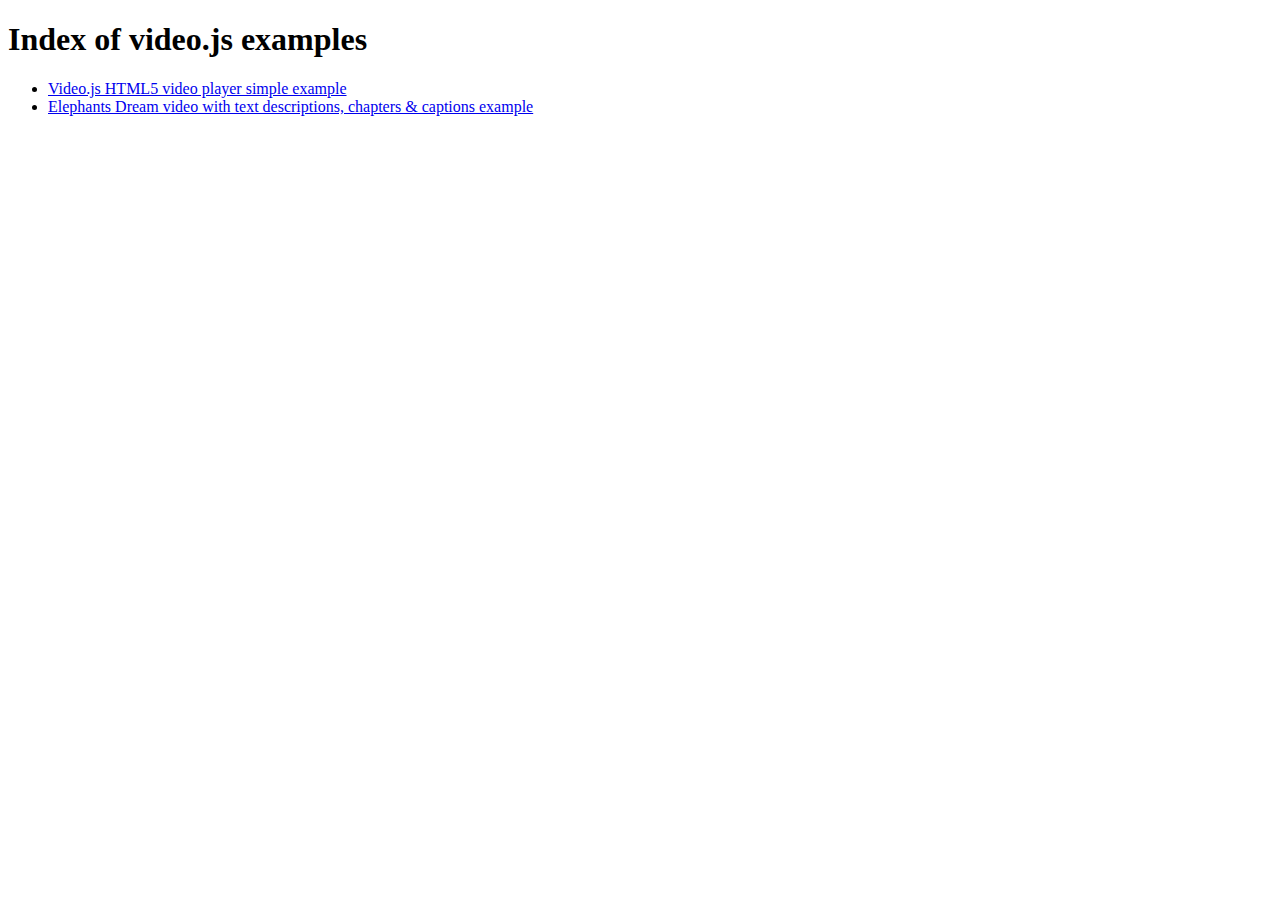
<file: ImageAnnotation/wwwroot/video-js-7.6.3/examples/index.html>
<!DOCTYPE html>
<html lang="en">

<head>
  <meta charset="utf-8" />
  <title>Index of video.js examples</title>
</head>
<body>

  <h1>Index of video.js examples</h1>
  <ul>
    <li><a href="simple-embed">Video.js HTML5 video player simple example</a></li>
    <li><a href="elephantsdream">Elephants Dream video with text descriptions, chapters &amp; captions example</a></li>
  </ul>

</body>

</html>
</file>
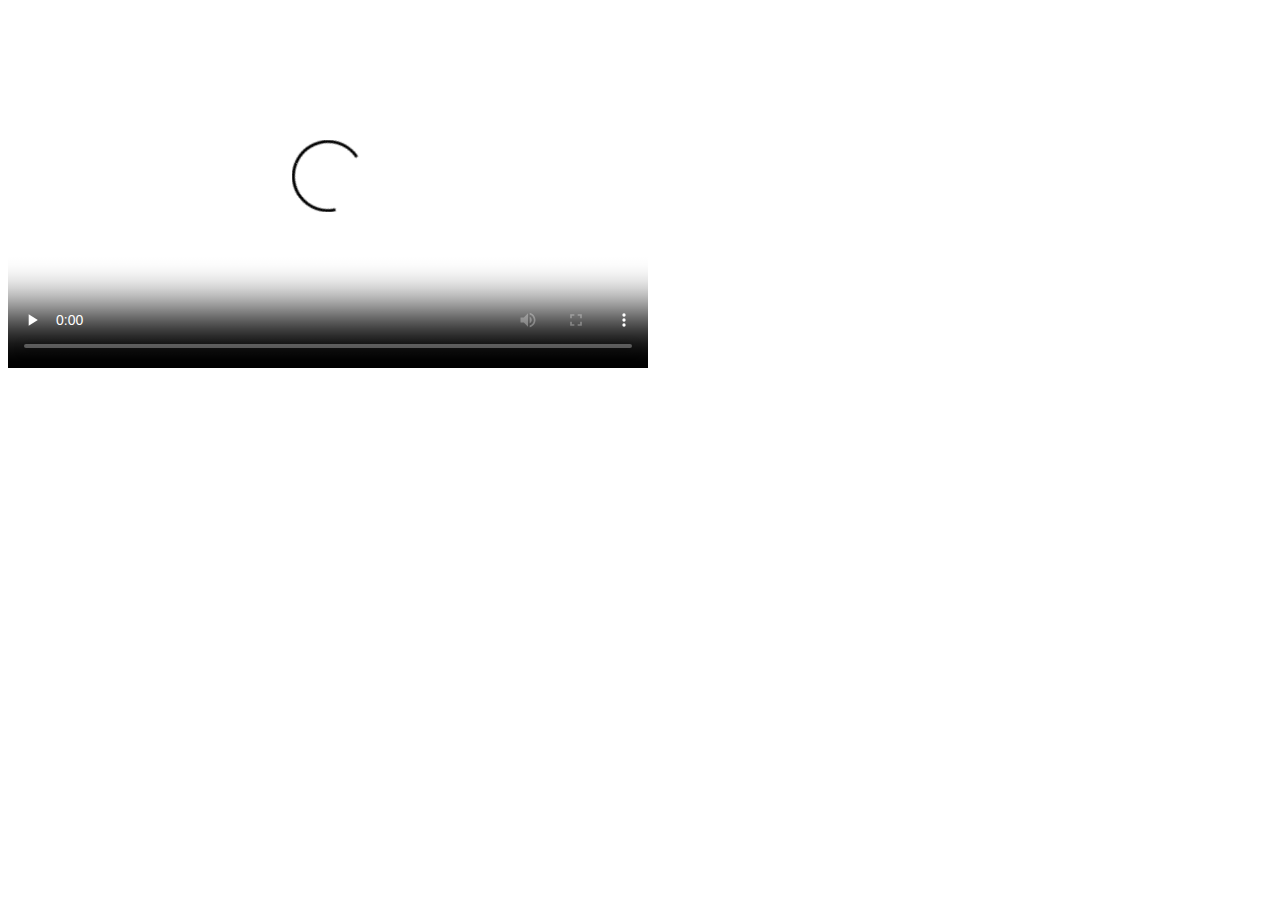
<file: ImageAnnotation/wwwroot/video-js-7.6.3/examples/elephantsdream/index.html>
<!DOCTYPE html>
<html lang="en">
<head>

  <meta charset="utf-8" />
  <title>Video.js Text Descriptions, Chapters &amp; Captions Example</title>

  <link href="http://vjs.zencdn.net/7.0/video-js.min.css" rel="stylesheet">
  <script src="http://vjs.zencdn.net/7.0/video.min.js"></script>

</head>
<body>

  <!-- NOTE: we have to disable native Text Track support for the HTML5 tech,
             since even HTML5 video players with native Text Track support
             don't currently support 'description' text tracks in any
             useful way! Currently this means that iOS will not display
            ANY text tracks -->
  <video id="example_video_1" class="video-js" controls preload="none" width="640" height="360"
      data-setup='{ "html5" : { "nativeTextTracks" : false } }'
      poster="http://d2zihajmogu5jn.cloudfront.net/elephantsdream/poster.png">

    <source src="//d2zihajmogu5jn.cloudfront.net/elephantsdream/ed_hd.mp4" type="video/mp4">
    <source src="//d2zihajmogu5jn.cloudfront.net/elephantsdream/ed_hd.ogg" type="video/ogg">

    <track kind="captions" src="captions.en.vtt" srclang="en" label="English" default>
    <track kind="captions" src="captions.sv.vtt" srclang="sv" label="Swedish">
    <track kind="captions" src="captions.ru.vtt" srclang="ru" label="Russian">
    <track kind="captions" src="captions.ja.vtt" srclang="ja" label="Japanese">
    <track kind="captions" src="captions.ar.vtt" srclang="ar" label="Arabic">

    <track kind="descriptions" src="descriptions.en.vtt" srclang="en" label="English">

    <track kind="chapters" src="chapters.en.vtt" srclang="en" label="English">

    <p class="vjs-no-js">To view this video please enable JavaScript, and consider upgrading to a web browser that <a href="https://videojs.com/html5-video-support/" target="_blank">supports HTML5 video</a></p>
  </video>

</body>

</html>
</file>
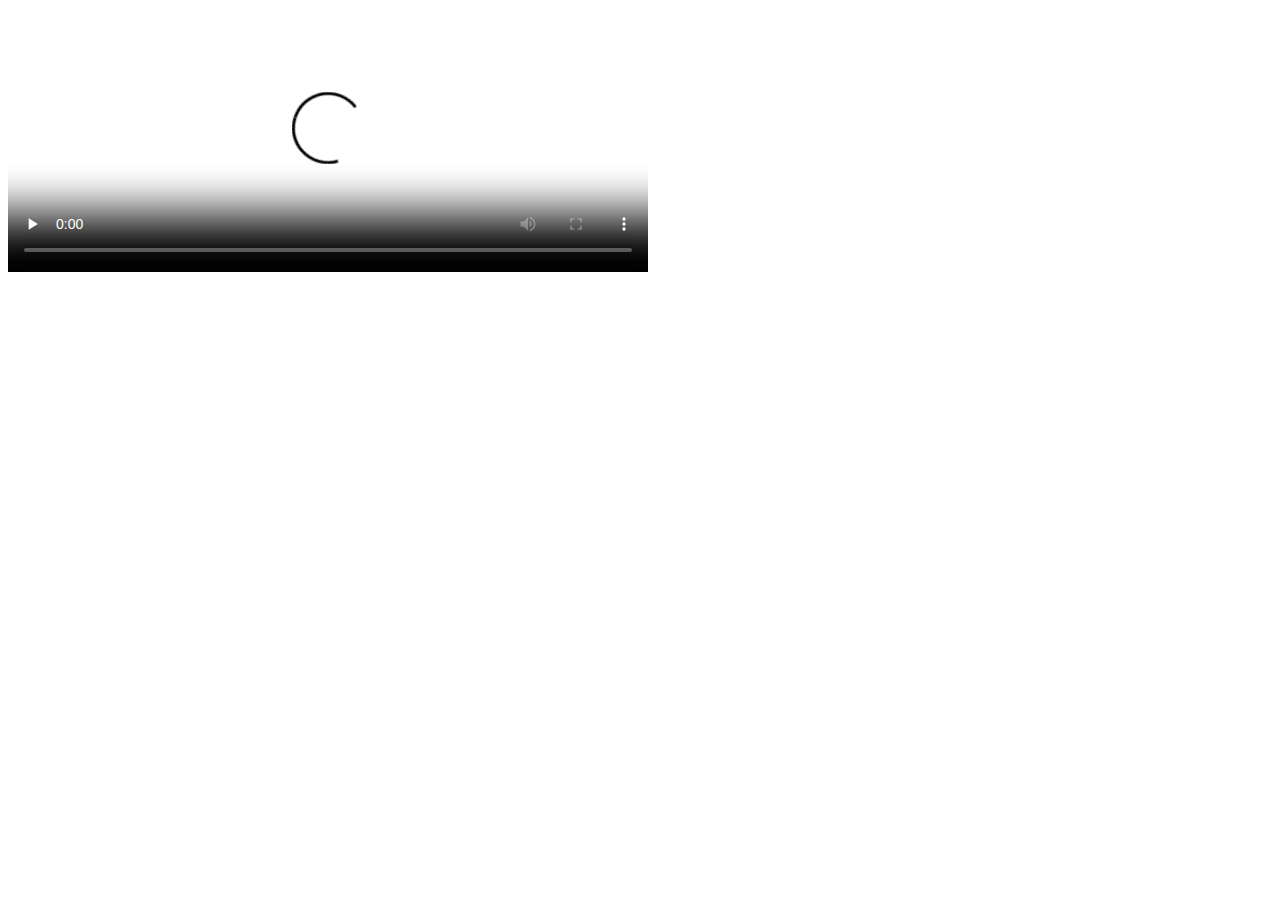
<file: ImageAnnotation/wwwroot/video-js-7.6.3/examples/simple-embed/index.html>
<!DOCTYPE html>
<html lang="en">
<head>

    <title>Video.js | HTML5 Video Player</title>
    <link href="http://vjs.zencdn.net/7.0/video-js.min.css" rel="stylesheet">
    <script src="http://vjs.zencdn.net/7.0/video.min.js"></script>

</head>
<body>

  <video id="example_video_1" class="video-js" controls preload="none" width="640" height="264" poster="http://vjs.zencdn.net/v/oceans.png" data-setup="{}">
    <source src="http://vjs.zencdn.net/v/oceans.mp4" type='video/mp4'>
    <source src="http://vjs.zencdn.net/v/oceans.webm" type='video/webm'>
    <source src="http://vjs.zencdn.net/v/oceans.ogv" type='video/ogg'>
    <track kind="captions" src="../shared/example-captions.vtt" srclang="en" label="English">
    <track kind="subtitles" src="../shared/example-captions.vtt" srclang="en" label="English">
    <p class="vjs-no-js">To view this video please enable JavaScript, and consider upgrading to a web browser that <a href="https://videojs.com/html5-video-support/" target="_blank">supports HTML5 video</a></p>
  </video>

</body>

</html>
</file>
